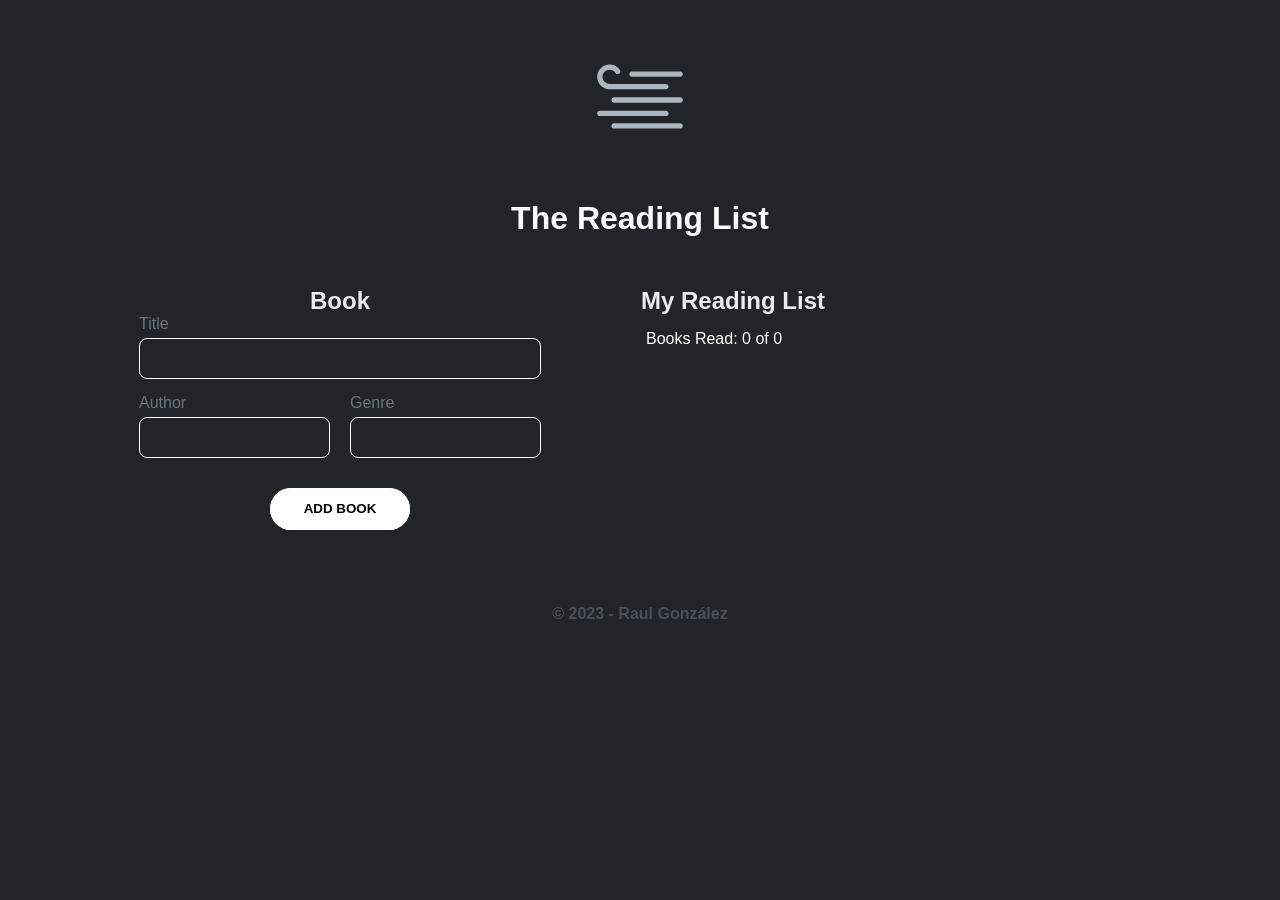
<file: index.html>
<!DOCTYPE html>
<html lang="en">
<head>
    <meta charset="UTF-8">
    <meta name="viewport" content="width=device-width, initial-scale=1.0">
    <title>The Reading List</title>
    <link rel="stylesheet" href="style.css">
    <script src="script.js"></script>
    <script src="class.js"></script>
</head>
<body>
    <header>
        <svg width="100px" viewBox="0 0 28 28" fill="none" xmlns="http://www.w3.org/2000/svg">
            <path d="M3.50439 7.50955C3.50439 6.41681 4.39023 5.53098 5.48297 5.53098C6.16933 5.53098 6.77453 5.87984 7.1305 6.4134C7.36038 6.75796 7.82607 6.85094 8.17063 6.62105C8.5152 6.39117 8.60817 5.92549 8.37829 5.58092C7.75593 4.64807 6.69167 4.03098 5.48297 4.03098C3.56181 4.03098 2.00439 5.58839 2.00439 7.50955C2.00439 9.41841 3.54191 10.9682 5.44609 10.9879C5.4898 10.9959 5.53482 11 5.58081 11H21.2522C21.6664 11 22.0022 10.6642 22.0022 10.25C22.0022 9.83579 21.6664 9.5 21.2522 9.5H5.61663C5.57326 9.4922 5.52859 9.48812 5.48297 9.48812C4.39023 9.48812 3.50439 8.60229 3.50439 7.50955Z" fill="#212121"/>
            <path d="M11.75 6C11.3358 6 11 6.33579 11 6.75C11 7.16421 11.3358 7.5 11.75 7.5H25.25C25.6642 7.5 26 7.16421 26 6.75C26 6.33579 25.6642 6 25.25 6H11.75Z" fill="#212121"/>
            <path d="M6.75 13.25C6.33579 13.25 6 13.5858 6 14C6 14.4142 6.33579 14.75 6.75 14.75H25.25C25.6642 14.75 26 14.4142 26 14C26 13.5858 25.6642 13.25 25.25 13.25H6.75Z" fill="#212121"/>
            <path d="M1.99768 17.75C1.99768 17.3358 2.33347 17 2.74768 17H21.2477C21.6619 17 21.9977 17.3358 21.9977 17.75C21.9977 18.1642 21.6619 18.5 21.2477 18.5H2.74768C2.33347 18.5 1.99768 18.1642 1.99768 17.75Z" fill="#212121"/>
            <path d="M6.74536 20.5C6.33115 20.5 5.99536 20.8358 5.99536 21.25C5.99536 21.6642 6.33115 22 6.74536 22H25.2454C25.6596 22 25.9954 21.6642 25.9954 21.25C25.9954 20.8358 25.6596 20.5 25.2454 20.5H6.74536Z" fill="#212121"/>
        </svg>
    
        <h1>The Reading List</h1>
    </header>
    
    <main>
        <section class="addBook">
            <h2>Book</h2>
            <form action="">
                <div class="title">
                    <label for="title">Title</label>
                    <input type="text" id="title">
                </div>
                
                <div class="authorGenre">
                    <div class="author">
                        <label for="author">Author</label>
                        <input type="text" id="author">
                    </div>
                    
                    <div class="genre">
                        <label for="genre">Genre</label>
                        <input type="text" id="genre">
                    </div>
                </div>

                <p id="error"></p>

                <button class="btn" id="btn">Add Book</button>
            </form>
        </section>
        <section class="readingList">
            <h2>My Reading List</h2>
            <div id="List">
            </div>
            <p id="reads" class="booksRead">Books Read: 0 of 0</p>
        </section>
    </main>

    <footer>
        <p>© 2023 - Raul González</p>
    </footer>    
</body>
</html>
</file>
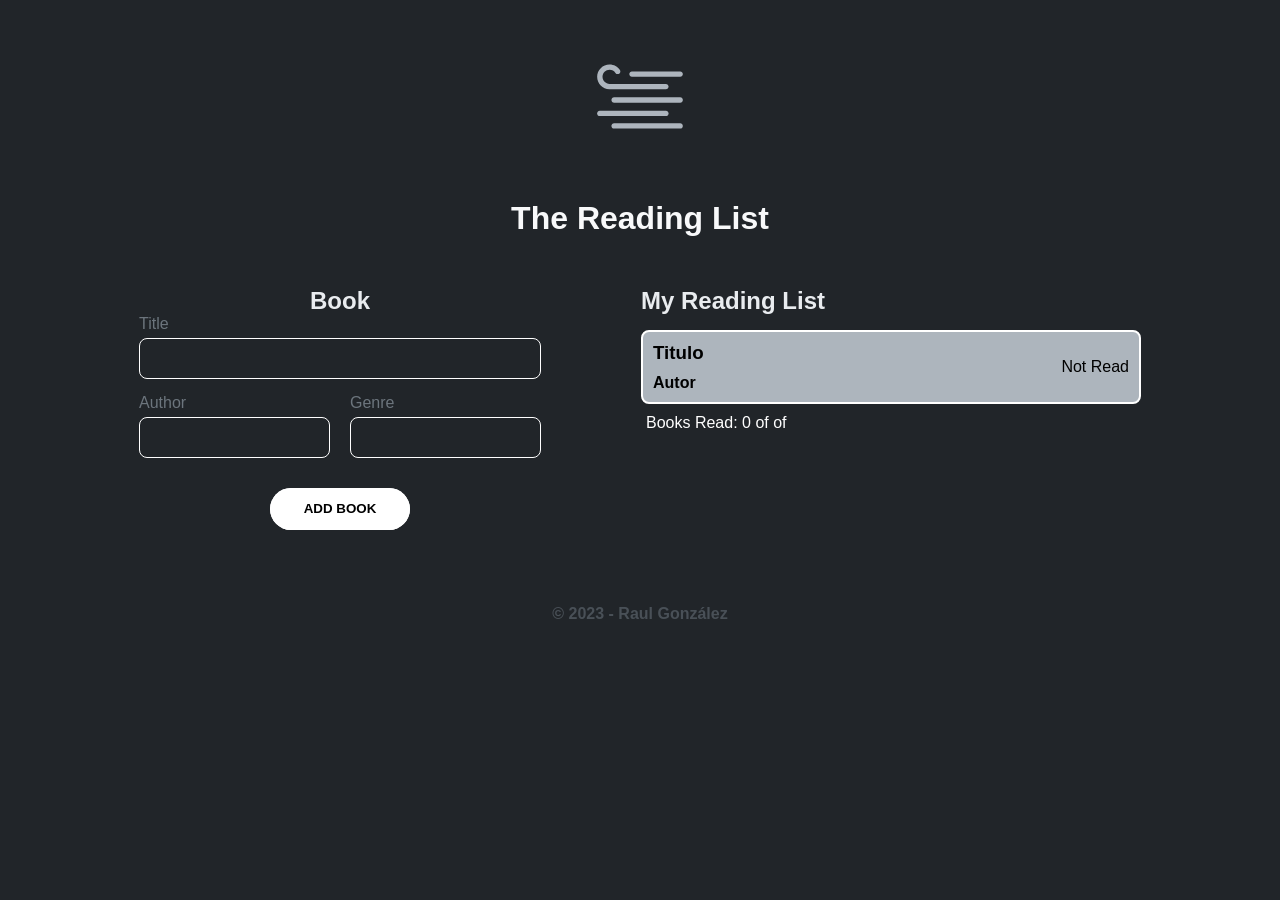
<file: readinglist.html>
<!DOCTYPE html>
<html lang="en">
<head>
    <meta charset="UTF-8">
    <meta name="viewport" content="width=device-width, initial-scale=1.0">
    <title>Document</title>
    <link rel="stylesheet" href="readinglist.css">
    <script src="readinglist.js"></script>
</head>
<body>
    <header>
        <svg width="100px" viewBox="0 0 28 28" fill="none" xmlns="http://www.w3.org/2000/svg">
            <path d="M3.50439 7.50955C3.50439 6.41681 4.39023 5.53098 5.48297 5.53098C6.16933 5.53098 6.77453 5.87984 7.1305 6.4134C7.36038 6.75796 7.82607 6.85094 8.17063 6.62105C8.5152 6.39117 8.60817 5.92549 8.37829 5.58092C7.75593 4.64807 6.69167 4.03098 5.48297 4.03098C3.56181 4.03098 2.00439 5.58839 2.00439 7.50955C2.00439 9.41841 3.54191 10.9682 5.44609 10.9879C5.4898 10.9959 5.53482 11 5.58081 11H21.2522C21.6664 11 22.0022 10.6642 22.0022 10.25C22.0022 9.83579 21.6664 9.5 21.2522 9.5H5.61663C5.57326 9.4922 5.52859 9.48812 5.48297 9.48812C4.39023 9.48812 3.50439 8.60229 3.50439 7.50955Z" fill="#212121"/>
            <path d="M11.75 6C11.3358 6 11 6.33579 11 6.75C11 7.16421 11.3358 7.5 11.75 7.5H25.25C25.6642 7.5 26 7.16421 26 6.75C26 6.33579 25.6642 6 25.25 6H11.75Z" fill="#212121"/>
            <path d="M6.75 13.25C6.33579 13.25 6 13.5858 6 14C6 14.4142 6.33579 14.75 6.75 14.75H25.25C25.6642 14.75 26 14.4142 26 14C26 13.5858 25.6642 13.25 25.25 13.25H6.75Z" fill="#212121"/>
            <path d="M1.99768 17.75C1.99768 17.3358 2.33347 17 2.74768 17H21.2477C21.6619 17 21.9977 17.3358 21.9977 17.75C21.9977 18.1642 21.6619 18.5 21.2477 18.5H2.74768C2.33347 18.5 1.99768 18.1642 1.99768 17.75Z" fill="#212121"/>
            <path d="M6.74536 20.5C6.33115 20.5 5.99536 20.8358 5.99536 21.25C5.99536 21.6642 6.33115 22 6.74536 22H25.2454C25.6596 22 25.9954 21.6642 25.9954 21.25C25.9954 20.8358 25.6596 20.5 25.2454 20.5H6.74536Z" fill="#212121"/>
        </svg>
    
        <h1>The Reading List</h1>
    </header>
    
    <main>
        <section class="addBook">
            <h2>Book</h2>
            <form action="">
                <div class="title">
                    <label for="title">Title</label>
                    <input type="text" id="title">
                </div>
                
                <div class="authorGenre">
                    <div class="author">
                        <label for="title">Author</label>
                        <input type="text" id="title">
                    </div>
                    
                    <div class="genre">
                        <label for="title">Genre</label>
                        <input type="text" id="title">
                    </div>
                </div>

                <button class="btn">Add Book</button>
            </form>
        </section>
        <section class="readingList">
            <h2>My Reading List</h2>
            <div class="row">
                <div class="p1">
                    <h3>Titulo</h3>
                    <h4>Autor</h4>
                </div>
                <p>Not Read</p>
            </div>
            <p class="booksRead">Books Read: 0 of of</p>
        </section>
    </main>

    <footer>
        <p>© 2023 - Raul González</p>
    </footer>    
</body>
</html>
</file>
<file: style.css>
*{
    margin: 0;
    padding: 0;
    box-sizing: border-box;
    font-family: Verdana, Geneva, Tahoma, sans-serif;
}

body{
    background-color: #212529;
    display: flex;
    flex-flow: column nowrap;
}

svg>path {
    fill: #adb5bd;
}

h1{
    color: #f8f9fa;
}

header, footer, .addBook{
    display: flex;
    flex-flow: column nowrap;
    align-items: center;
    justify-content: center;
}

header svg{
    margin: 50px;
}

footer{
    color: #495057;
    font-weight: bold;
}

footer p{
    margin: 10px;
}

main{
    display: flex;
    flex-flow: row wrap;
    justify-content: center;
}

main>section{
    max-width: 500px;
    min-width: 100px;
    margin: 50px;
}

.authorGenre{
    display: flex;
    flex-flow: row wrap;
    align-items: space-between;
    justify-content: space-between;
    gap: 20px;
}


input{
    display: block;
    margin-top: 5px;
    margin-bottom: 15px;
    background-color: #212529;
    border: white 1px solid;
    color: white;
    border-radius: 8px;
    padding: 12px 10px;
}

label{
    color: #6c757d;
    margin-top: 50px;
}

h2{
    color: #e9ecef;
}

.btn {
    position: relative;
    text-transform: uppercase;
    text-decoration: none;
    padding: 1em 2.5em;
    margin: 15px;
    display: inline-block;
    border-radius: 6em;
    transition: all .2s;
    border: none;
    font-family: Verdana, Geneva, Tahoma, sans-serif;
    font-weight: bold;
    color: black;
    background-color: white;
   }
   
   .btn:hover {
    transform: translateY(-3px);
    box-shadow: 0 10px 20px rgba(0, 0, 0, 0.2);
   }
   
   .btn:active {
    transform: translateY(-1px);
    box-shadow: 0 5px 10px rgba(0, 0, 0, 0.2);
   }
   
   .btn::after {
    content: "";
    display: inline-block;
    height: 100%;
    width: 100%;
    border-radius: 100px;
    position: absolute;
    top: 0;
    left: 0;
    z-index: -1;
    transition: all .4s;
   }
   
   .btn::after {
    background-color: #fff;
   }
   
   .btn:hover::after {
    transform: scaleX(1.4) scaleY(1.6);
    opacity: 0;
   }

form{
    display: flex;
    flex-direction: column;
    align-items: center;
    justify-content: center; 
}

.title, .title input, .author input,.genre input{
    width: 100%;
}

.readingList{
    display: flex;
    flex-direction: column;
    justify-content: start;
    width: 100%;
}

.row{
    background-color: #adb5bd;
    border: 2px solid white;
    border-radius: 8px;
    display: flex;
    flex-direction: row;
    justify-content: space-between; 
    align-items: center;
}

.booksRead{
    color: white;
    margin: 5px;
}

.p1 h3, .p1 h4{
    margin: 10px;
}

.p1 h4{
    color: #495057;
    font-size: 12px;
}

.row p{
    margin: 10px;
}

.pgenre{
    color: #e9ecef;
}

.readingList h2{
    margin-bottom: 10px;
}

.row{
    margin: 5px 0px;
}

#error{
    color: red;
}

@media screen and (max-width: 525px){
    .authorGenre{
        flex-direction: column;
    }

    main>section{
        margin: 20px 50px;
    }
}
</file>
<file: readinglist.css>
*{
    margin: 0;
    padding: 0;
    box-sizing: border-box;
    font-family: Verdana, Geneva, Tahoma, sans-serif;
}

body{
    background-color: #212529;
    display: flex;
    flex-flow: column nowrap;
}

svg>path {
    fill: #adb5bd;
}

h1{
    color: #f8f9fa;
}

header, footer, .addBook{
    display: flex;
    flex-flow: column nowrap;
    align-items: center;
    justify-content: center;
}

header svg{
    margin: 50px;
}

footer{
    color: #495057;
    font-weight: bold;
}

footer p{
    margin: 10px;
}

main{
    display: flex;
    flex-flow: row wrap;
    justify-content: center;
}

main>section{
    max-width: 500px;
    min-width: 100px;
    margin: 50px;
}

.authorGenre{
    display: flex;
    flex-flow: row wrap;
    align-items: space-between;
    justify-content: space-between;
    gap: 20px;
}


input{
    display: block;
    margin-top: 5px;
    margin-bottom: 15px;
    background-color: #212529;
    border: white 1px solid;
    color: white;
    border-radius: 8px;
    padding: 12px 10px;
}

label{
    color: #6c757d;
    margin-top: 50px;
}

h2{
    color: #e9ecef;
}

.btn {
    position: relative;
    text-transform: uppercase;
    text-decoration: none;
    padding: 1em 2.5em;
    margin: 15px;
    display: inline-block;
    border-radius: 6em;
    transition: all .2s;
    border: none;
    font-family: Verdana, Geneva, Tahoma, sans-serif;
    font-weight: bold;
    color: black;
    background-color: white;
   }
   
   .btn:hover {
    transform: translateY(-3px);
    box-shadow: 0 10px 20px rgba(0, 0, 0, 0.2);
   }
   
   .btn:active {
    transform: translateY(-1px);
    box-shadow: 0 5px 10px rgba(0, 0, 0, 0.2);
   }
   
   .btn::after {
    content: "";
    display: inline-block;
    height: 100%;
    width: 100%;
    border-radius: 100px;
    position: absolute;
    top: 0;
    left: 0;
    z-index: -1;
    transition: all .4s;
   }
   
   .btn::after {
    background-color: #fff;
   }
   
   .btn:hover::after {
    transform: scaleX(1.4) scaleY(1.6);
    opacity: 0;
   }

form{
    display: flex;
    flex-direction: column;
    align-items: center;
    justify-content: center; 
}

.title, .title input, .author input,.genre input{
    width: 100%;
}

.readingList{
    display: flex;
    flex-direction: column;
    justify-content: start;
    width: 100%;
}

.row{
    background-color: #adb5bd;
    border: 2px solid white;
    border-radius: 8px;
    display: flex;
    flex-direction: row;
    justify-content: space-between; 
    align-items: center;
}

.booksRead{
    color: white;
    margin: 5px;
}

.p1 h3, .p1 h4{
    margin: 10px;
}

.row p{
    margin: 10px;
}

.readingList h2{
    margin-bottom: 10px;
}

.row{
    margin: 5px 0px;
}

@media screen and (max-width: 525px){
    .authorGenre{
        flex-direction: column;
    }

    main>section{
        margin: 20px 50px;
    }
}
</file>
